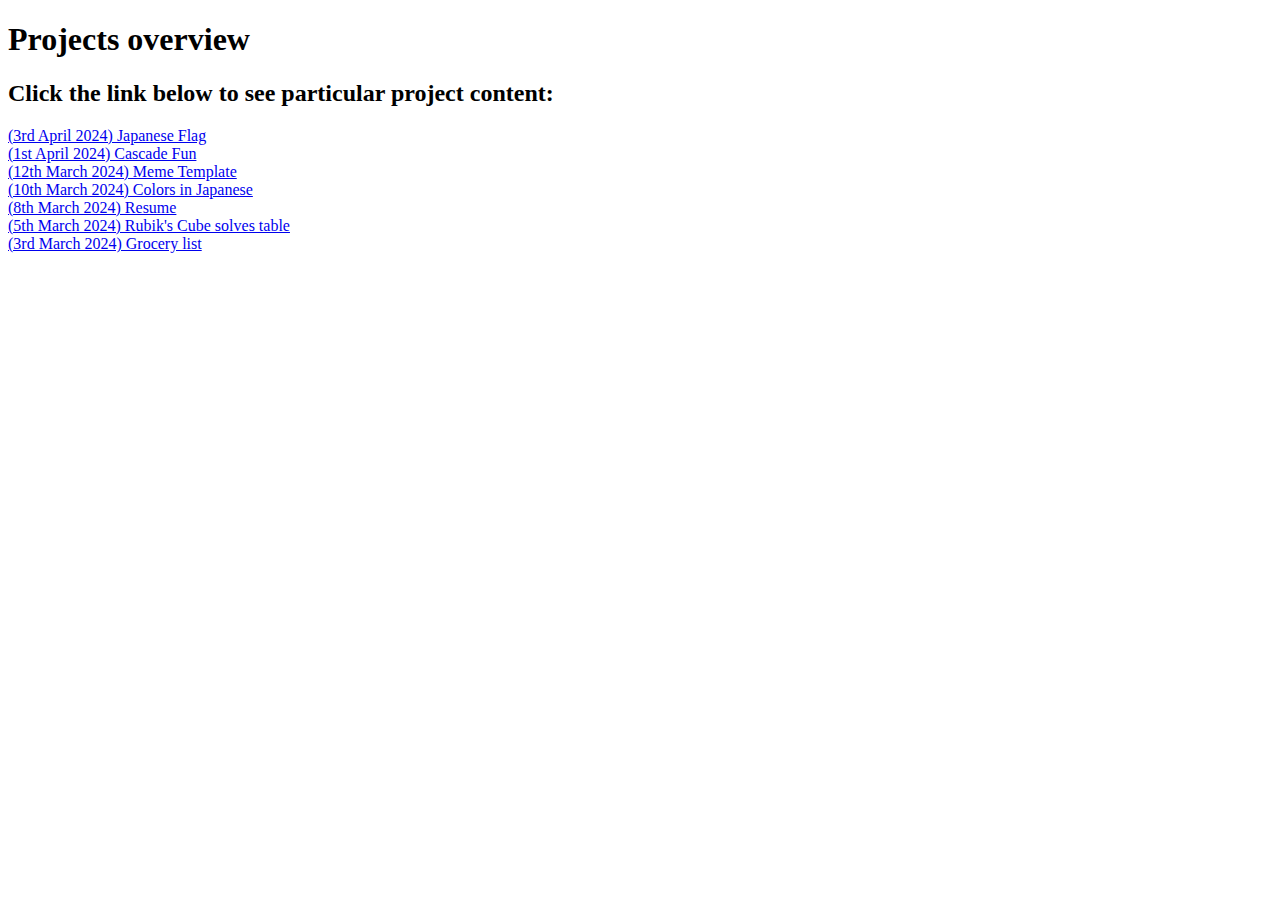
<file: index.html>
<!doctype html>
<html lang="en">
  <head>
    <meta charset="UTF-8" />
    <title>Projects overview</title>
    <meta name="viewport" content="width=device-width,initial-scale=1" />
    <meta name="description" content="Projects overview" />
  </head>
  <body>
    <h1>Projects overview</h1>
    <h2>Click the link below to see particular project content:</h2>
    <a href="Japanese_Flag/flag.html">(3rd April 2024) Japanese Flag</a><br />
    <a href="Cascade_fun/index.html">(1st April 2024) Cascade Fun</a><br />
    <a href="Meme_template/index.html">(12th March 2024) Meme Template</a><br />
    <a href="Colors_in_Japanese/index.html"
      >(10th March 2024) Colors in Japanese</a
    ><br />
    <a href="Resume/index.html">(8th March 2024) Resume</a><br />
    <a href="Rubiks_Cube_solves_table/rubiks_cube_solves_table.html"
      >(5th March 2024) Rubik's Cube solves table</a
    ><br />
    <a href="Grocery/Grocery.html">(3rd March 2024) Grocery list</a><br />
  </body>
</html>
</file>
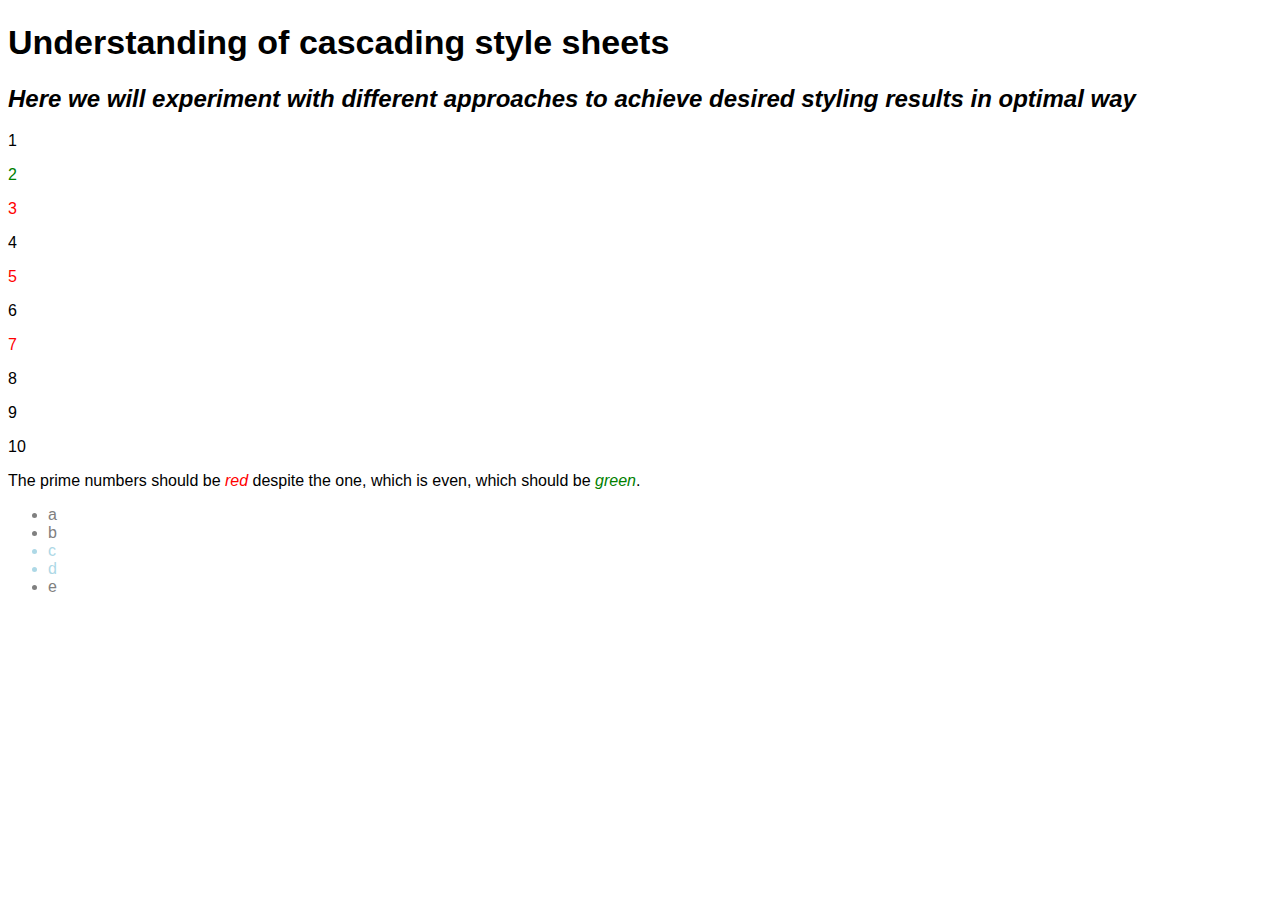
<file: Cascade_fun/index.html>
<!doctype html>
<html lang="en">
  <head>
    <meta charset="UTF-8" />
    <title>Cascade Fun</title>
    <link href="style.css" rel="stylesheet" type="text/css" />
  </head>
  <body>
    <h1>Understanding of cascading style sheets</h1>
    <h2>
      Here we will experiment with different approaches to achieve desired
      styling results in optimal way
    </h2>
    <p>1</p>
    <p id="two" class="prime">2</p>
    <p class="prime">3</p>
    <p>4</p>
    <p class="prime">5</p>
    <p>6</p>
    <p class="prime">7</p>
    <p>8</p>
    <p>9</p>
    <p>10</p>
    <p>
      The prime numbers should be <em id="emphasis">red</em> despite the one,
      which is even, which should be <em id="evenprime">green</em>.
    </p>
    <ul>
      <li class="letters">a</li>
      <li class="letters">b</li>
      <div class="highlighted">
        <li class="letters">c</li>
        <li class="letters">d</li>
      </div>
      <li class="letters">e</li>
    </ul>
  </body>
</html>
</file>
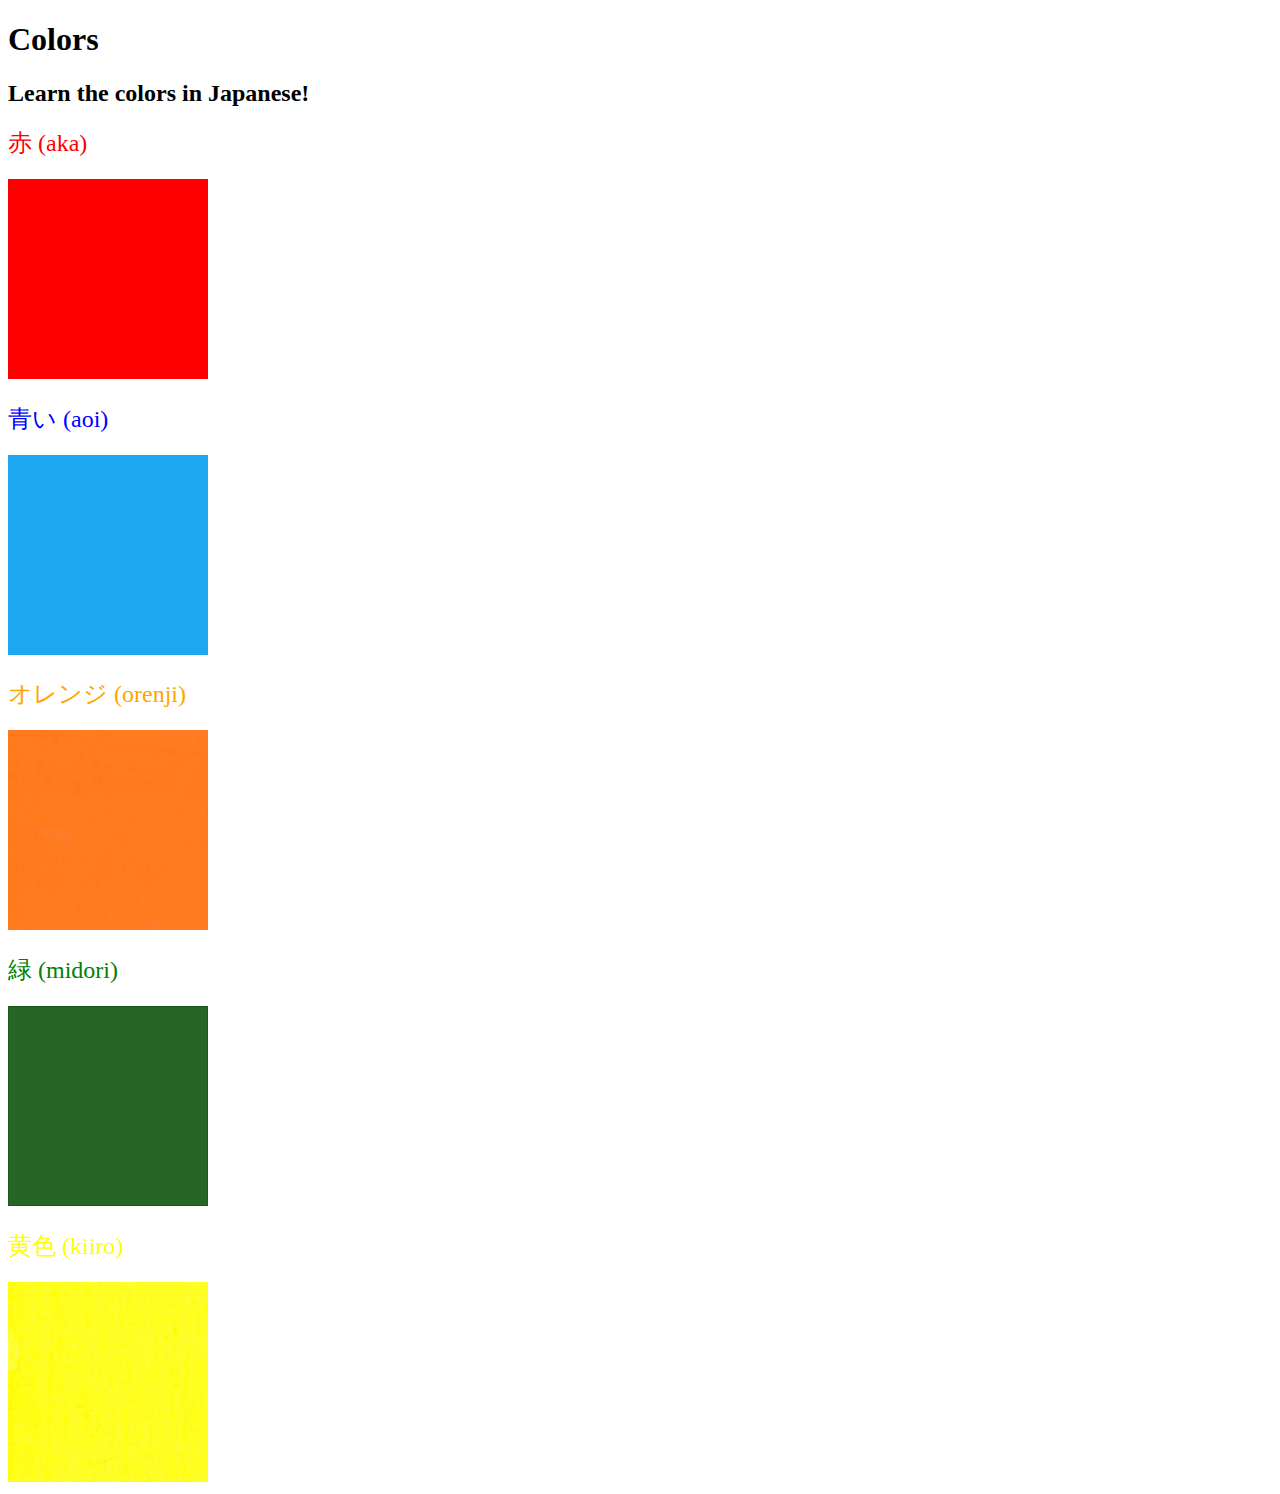
<file: Colors_in_Japanese/index.html>
<!doctype html>
<html lang="en">
  <head>
    <meta charset="UTF-8" />
    <title>Japanese Vocabulary</title>
    <link rel="stylesheet" href="./style.css" />
  </head>

  <body>
    <h1>Colors</h1>
    <h2>Learn the colors in Japanese!</h2>
    <h2 class="color-title" id="red">赤 (aka)</h2>
    <img src="./images/red.png" alt="red" />

    <h2 class="color-title" id="blue">青い (aoi)</h2>
    <img src="./images/blue.png" alt="blue" />

    <h2 class="color-title" id="orange">オレンジ (orenji)</h2>
    <img src="./images/orange.png" alt="orange" />

    <h2 class="color-title" id="green">緑 (midori)</h2>
    <img src="./images/green.png" alt="green" />

    <h2 class="color-title" id="yellow">黄色 (kiiro)</h2>
    <img src="./images/yellow.png" alt="yellow" />
  </body>
</html>
</file>
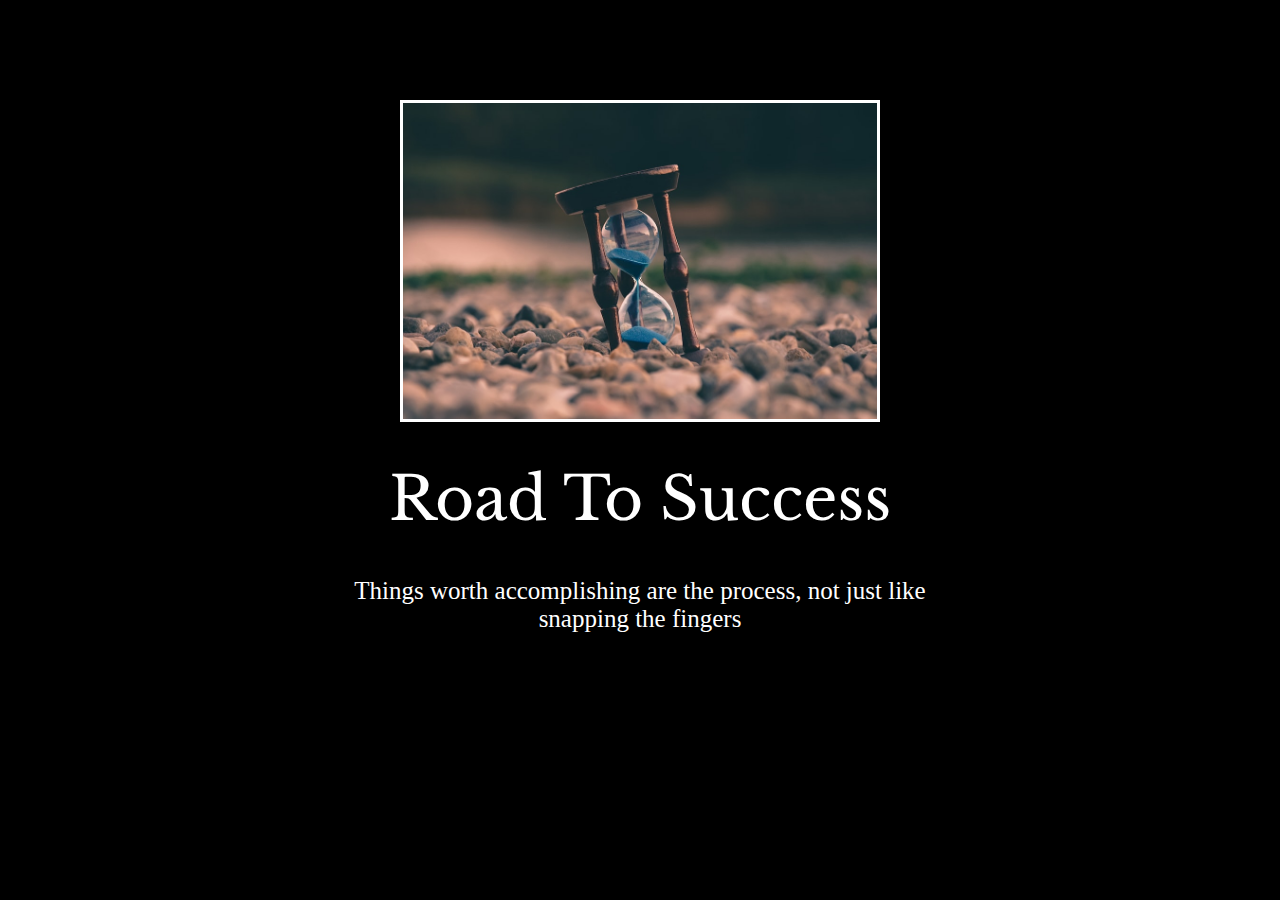
<file: Meme_template/index.html>
<!doctype html>
<html lang="en">
  <head>
    <meta charset="UTF-8" />
    <meta name="viewport" content="width=device-width, initial-scale=1.0" />
    <title>Document</title>
    <link rel="preconnect" href="https://fonts.googleapis.com" />
    <link href="./style.css" rel="stylesheet" type="text/css" />
    <link rel="preconnect" href="https://fonts.gstatic.com" crossorigin />
    <link
      href="https://fonts.googleapis.com/css2?family=Caveat:wght@400..700&family=Libre+Baskerville:ital,wght@0,400;0,700;1,400&family=Noto+Sans+JP:wght@100..900&display=swap"
      rel="stylesheet"
    />
  </head>
  <body>
    <div id="meme">
      <img
        class="elements"
        id="image"
        src="assets/time.jpeg"
        alt="success"
      />
      <h1 class="elements" id="maintitle">Road to success</h1>
      <p class="elements" id="description">
        Things worth accomplishing are the process, not just like snapping the
        fingers
      </p>
    </div>
  </body>
</html>
</file>
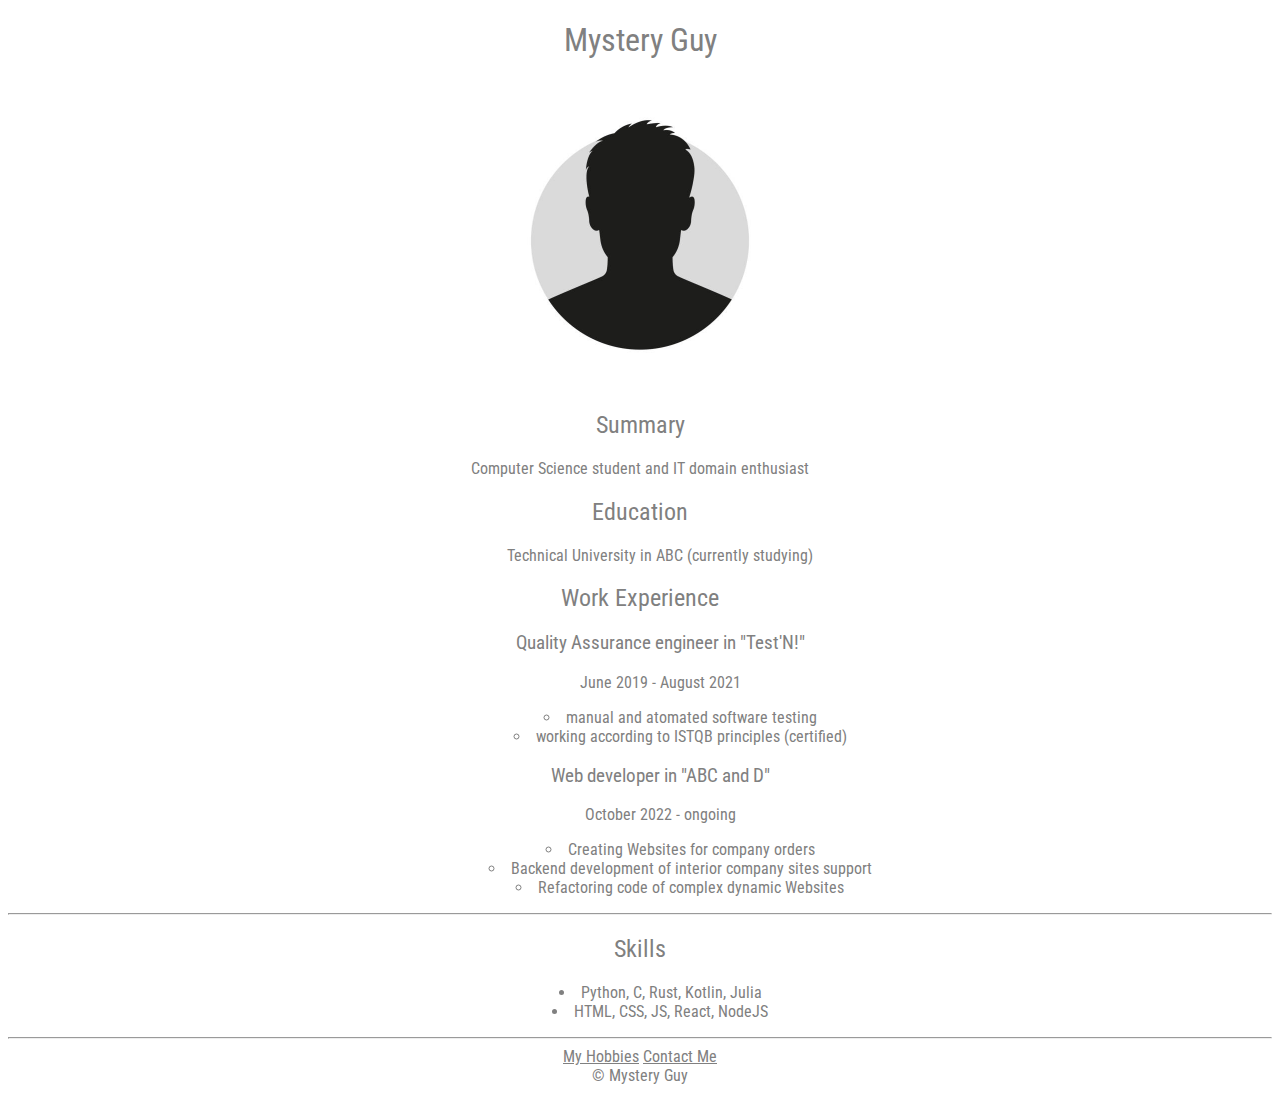
<file: Resume/index.html>
<!doctype html>
<html lang="en">
  <head>
    <meta charset="UTF-8" />
    <meta name="viewport" content="width=device-width, initial-scale=1.0" />
    <title>Resume</title>
    <link rel="preconnect" href="https://fonts.googleapis.com" />
    <link rel="preconnect" href="https://fonts.gstatic.com" crossorigin />
    <link
      href="https://fonts.googleapis.com/css2?family=Roboto+Condensed:ital,wght@0,100..900;1,100..900&display=swap"
      rel="stylesheet"
    />
    <link href="./style.css" type="text/css" rel="stylesheet" />
  </head>
  <body>
    <h1>Mystery Guy</h1>
    <img src="./nystery_guy.jpg" height="306" width="306" />
    <h2>Summary</h2>
    <p>Computer Science student and IT domain enthusiast</p>
    <h2>Education</h2>
    <ul>
      <li class="nonbullet">
        Technical University in ABC (currently studying)
      </li>
    </ul>
    <h2>Work Experience</h2>
    <ul>
      <li class="nonbullet">
        <h3>Quality Assurance engineer in "Test'N!"</h3>
      </li>
      <p>June 2019 - August 2021</p>
      <ul>
        <li>manual and atomated software testing</li>
        <li>working according to ISTQB principles (certified)</li>
      </ul>
      <li class="nonbullet"><h3>Web developer in "ABC and D"</h3></li>
      <p>October 2022 - ongoing</p>
      <ul>
        <li>Creating Websites for company orders</li>
        <li>Backend development of interior company sites support</li>
        <li>Refactoring code of complex dynamic Websites</li>
      </ul>
    </ul>
    <hr />
    <h2>Skills</h2>
    <ul>
      <li>Python, C, Rust, Kotlin, Julia</li>
      <li>HTML, CSS, JS, React, NodeJS</li>
    </ul>
    <hr />
    <a href="./hobbies.html">My Hobbies</a>
    <a href="./contact.html">Contact Me</a>
    <footer id="footer">© Mystery Guy</footer>
  </body>
</html>
</file>
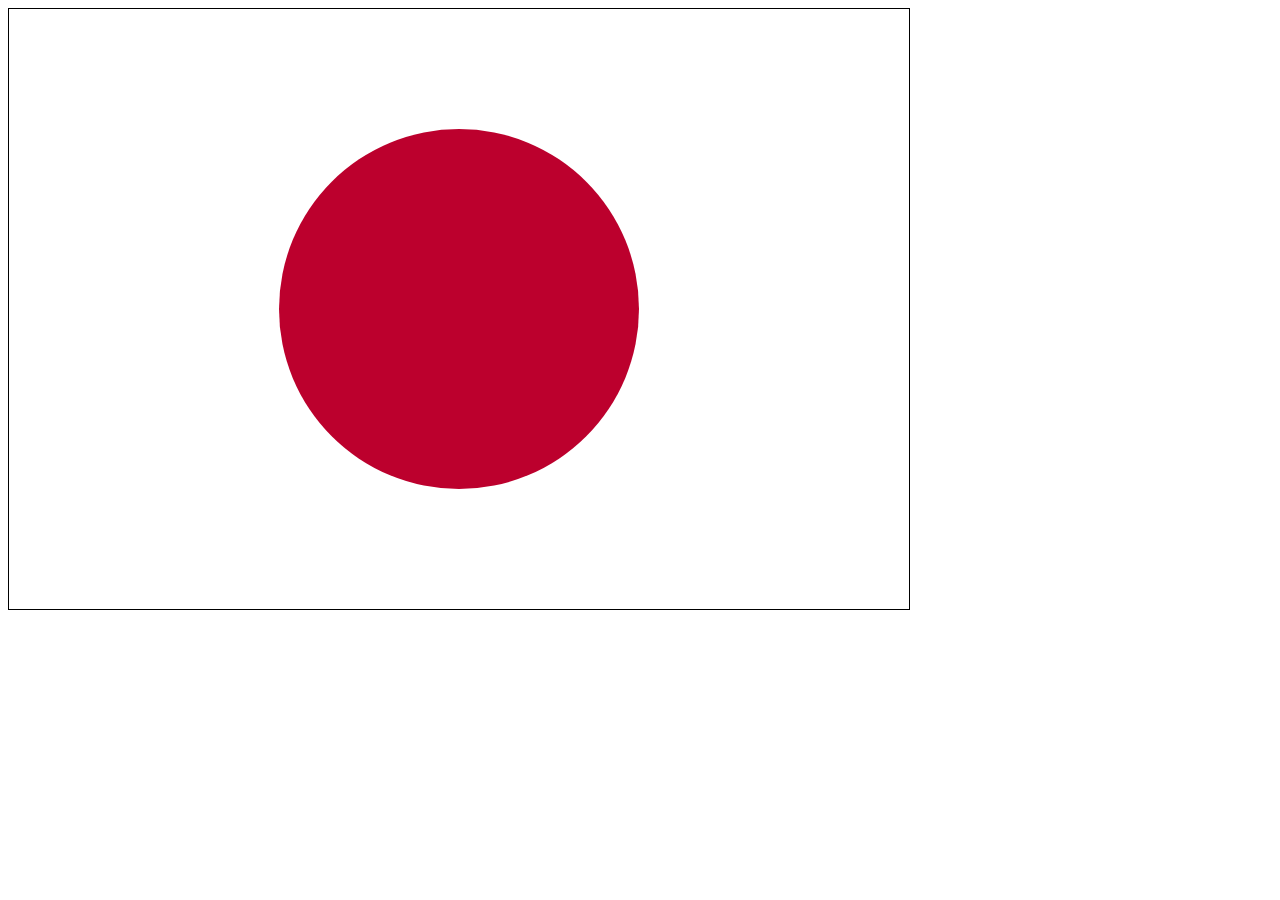
<file: Japanese_Flag/flag.html>
<!doctype html>
<html lang="en">
  <head>
    <meta charset="UTF-8" />
    <title>Japanese Flag</title>
    <meta name="viewport" content="width=device-width,initial-scale=1" />
    <meta name="description" content="Japanese Flag" />
    <link rel="stylesheet" type="text/css" href="./style.css" />
  </head>
  <body>
    <div class="white_background">
      <div class="red_circle"></div>
    </div>
  </body>
</html>
</file>
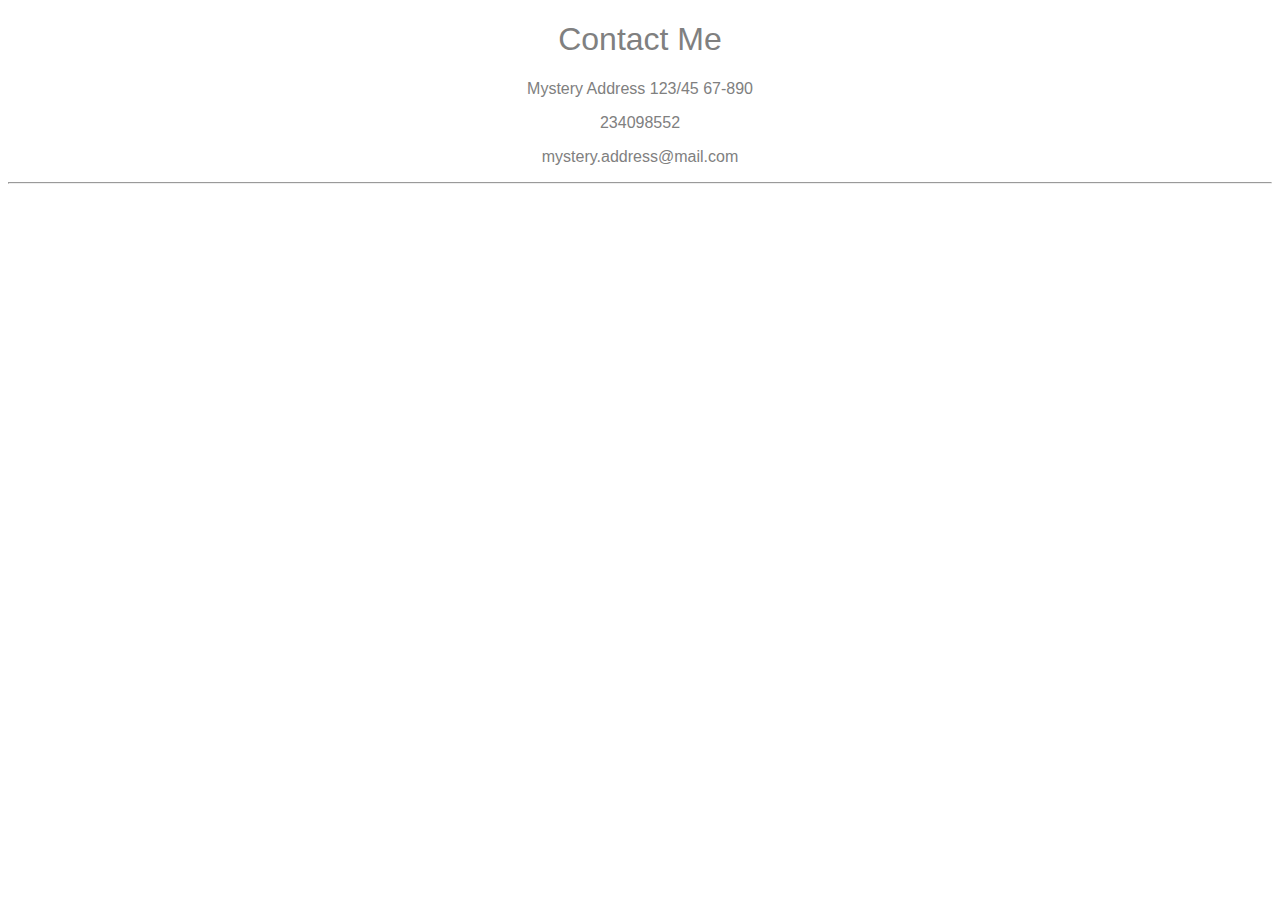
<file: Resume/contact.html>
<!DOCTYPE html>
<html lang="en">
<head>
    <meta charset="UTF-8">
    <meta name="viewport" content="width=device-width, initial-scale=1.0">
    <title>Document</title>
    <link href="./style.css" rel="stylesheet" type="text/css" />
</head>
<body>
    <h1>Contact Me</h1>
    <p>Mystery Address 123/45 67-890</p>
    <p>234098552</p>
    <p>mystery.address@mail.com</p>
    <hr />
</body>
</html>
</file>
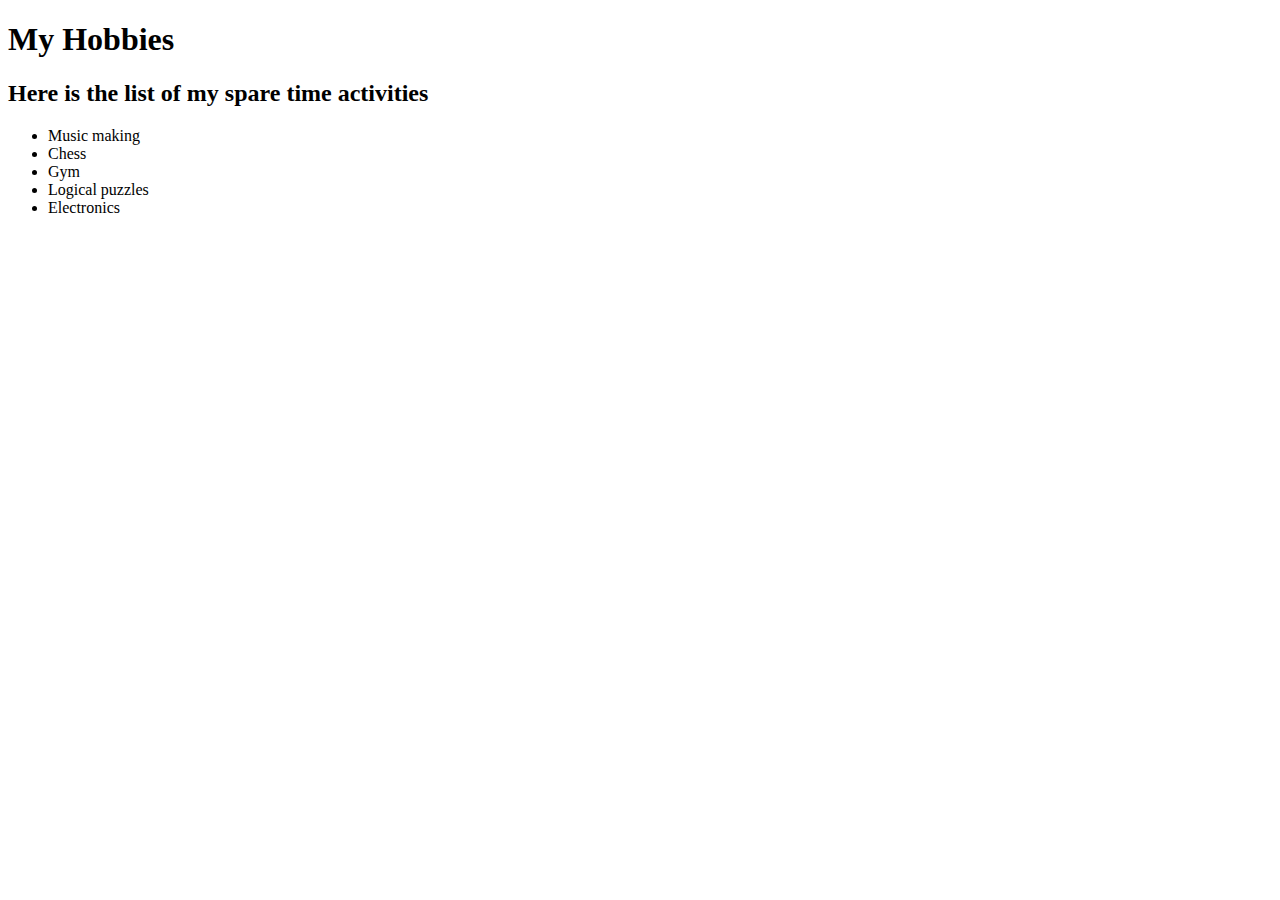
<file: Resume/hobbies.html>
<!DOCTYPE html>
<html lang="en">
<head>
    <meta charset="UTF-8">
    <meta name="viewport" content="width=device-width, initial-scale=1.0">
    <title>Document</title>
</head>
<body>
    <h1>My Hobbies</h1>
<h2>Here is the list of my spare time activities</h2>
<ul>
    <li>Music making</li>
    <li>Chess</li>
    <li>Gym</li>
    <li>Logical puzzles</li>
    <li>Electronics</li>
</ul>
<br />
</body>
</html>
</file>
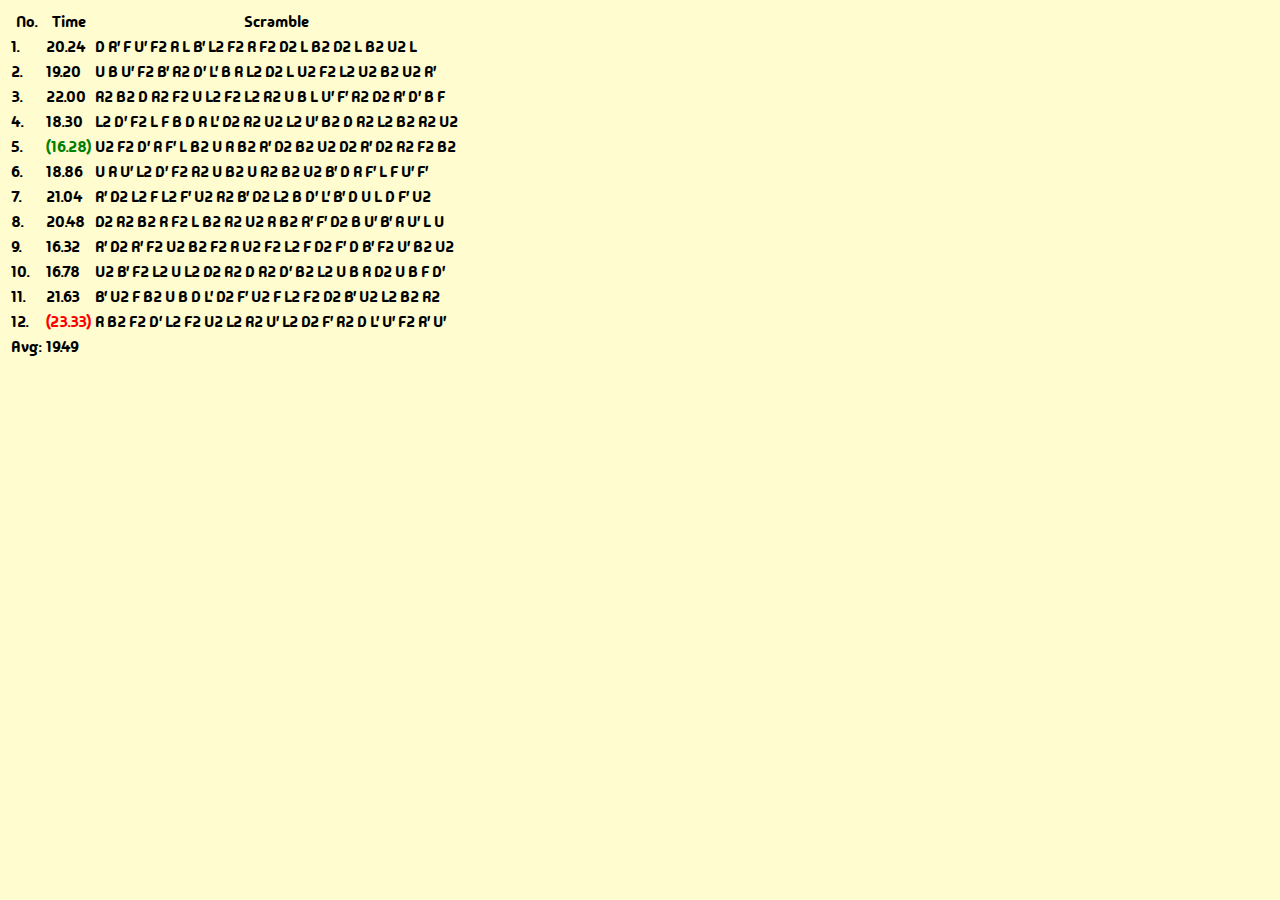
<file: Rubiks_Cube_solves_table/rubiks_cube_solves_table.html>
<!doctype html>
<html>
  <head>
    <link href="style.css" type="text/css" rel="stylesheet" />
    <link rel="preconnect" href="https://fonts.googleapis.com" />
    <link rel="preconnect" href="https://fonts.gstatic.com" crossorigin />
    <link
      href="https://fonts.googleapis.com/css2?family=Madimi+One&display=swap"
      rel="stylesheet"
    />
  </head>
  <body>
    <table>
      <thead>
        <tr>
          <th>No.</th>
          <th>Time</th>
          <th>Scramble</th>
        </tr>
      </thead>
      <tbody>
        <tr>
          <td>1.</td>
          <td>20.24</td>
          <td>D R' F U' F2 R L B' L2 F2 R F2 D2 L B2 D2 L B2 U2 L</td>
        </tr>
        <tr>
          <td>2.</td>
          <td>19.20</td>
          <td>U B U' F2 B' R2 D' L' B R L2 D2 L U2 F2 L2 U2 B2 U2 R'</td>
        </tr>
        <tr>
          <td>3.</td>
          <td>22.00</td>
          <td>R2 B2 D R2 F2 U L2 F2 L2 R2 U B L U' F' R2 D2 R' D' B F</td>
        </tr>
        <tr>
          <td>4.</td>
          <td>18.30</td>
          <td>L2 D' F2 L F B D R L' D2 R2 U2 L2 U' B2 D R2 L2 B2 R2 U2</td>
        </tr>
        <tr>
          <td>5.</td>
          <td id="best">(16.28)</td>
          <td>U2 F2 D' R F' L B2 U R B2 R' D2 B2 U2 D2 R' D2 R2 F2 B2</td>
        </tr>
        <tr>
          <td>6.</td>
          <td>18.86</td>
          <td>U R U' L2 D' F2 R2 U B2 U R2 B2 U2 B' D R F' L F U' F'</td>
        </tr>
        <tr>
          <td>7.</td>
          <td>21.04</td>
          <td>R' D2 L2 F L2 F' U2 R2 B' D2 L2 B D' L' B' D U L D F' U2</td>
        </tr>
        <tr>
          <td>8.</td>
          <td>20.48</td>
          <td>D2 R2 B2 R F2 L B2 R2 U2 R B2 R' F' D2 B U' B' R U' L U</td>
        </tr>
        <tr>
          <td>9.</td>
          <td>16.32</td>
          <td>R' D2 R' F2 U2 B2 F2 R U2 F2 L2 F D2 F' D B' F2 U' B2 U2</td>
        </tr>
        <tr>
          <td>10.</td>
          <td>16.78</td>
          <td>U2 B' F2 L2 U L2 D2 R2 D R2 D' B2 L2 U B R D2 U B F D'</td>
        </tr>
        <tr>
          <td>11.</td>
          <td>21.63</td>
          <td>B' U2 F B2 U B D L' D2 F' U2 F L2 F2 D2 B' U2 L2 B2 R2</td>
        </tr>
        <tr>
          <td>12.</td>
          <td id="worst">(23.33)</td>
          <td>R B2 F2 D' L2 F2 U2 L2 R2 U' L2 D2 F' R2 D L' U' F2 R' U'</td>
        </tr>
      </tbody>
      <tfoot>
        <td>Avg:</td>
        <td>19.49</td>
      </tfoot>
    </table>
  </body>
</html>
</file>
<file: Cascade_fun/style.css>
* {
  font-family: Arial, Helvetica, sans-serif;
}

h1 {
  font-size: 34px;
  font-style: normal;
}

h2 {
  font-size: 24px;
  font-style: italic;
}

.prime {
  color: red;
}

#two {
  color: green;
}

.letters {
  color: grey;
}

.highlighted li {
  color: lightblue;
}

#emphasis {
  color: red;
}

#evenprime {
  color: green;
}
</file>
<file: Colors_in_Japanese/style.css>
#red {
  color: red;
}

#blue {
  color: blue;
}

#orange {
  color: orange;
}

#green {
  color: green;
}

#yellow {
  color: yellow;
}

.color-title {
  font-weight: normal;
}

img {
  height: 200px;
  width: 200px;
}
</file>
<file: Meme_template/style.css>
* {
  background-color: black;
}

#meme {
  color: white;
  margin-top: 100px;
  width: 50%;
  margin-left: 25%;
}

#image {
  border: 3px solid white;
  display: block;
  width: 75%;
  margin-left: auto;
  margin-right: auto;
}

#maintitle {
  font-family: "Libre Baskerville", serif;
  font-weight: 400;
  font-style: normal;
  font-size: 60px;
  text-align: center;
  text-transform: capitalize;
}

#description {
  font-size: 25px;
  text-align: center;
}
</file>
<file: Resume/style.css>
* {
  font-family: "Roboto Condensed", sans-serif;
  font-optical-sizing: auto;
  font-weight: 400;
  font-style: normal;
  color: grey;
  background-color: white;
  text-align: center;
}

li {
  list-style-position: inside ;
}

#header1 {
  color: black;
}

.nonbullet {
  list-style: none;
}
</file>
<file: Japanese_Flag/style.css>
.white_background {
  background-color: white;
  height: 600px;
  width: 900px;
  border: 1px solid black;
}

.red_circle {
  background-color: rgb(188, 0, 45);
  height: 360px;
  width: 360px;
  border-radius: 50%;
  position: relative;
  left: 270px;
  top: 120px;
}
</file>
<file: Rubiks_Cube_solves_table/style.css>
* {
  background-color: #fffdd0;
  font-family: "Madimi One", sans-serif;
  font-weight: 400;
  font-style: normal;
}

#best {
  color: green;
}

#worst {
  color: red;
}
</file>
